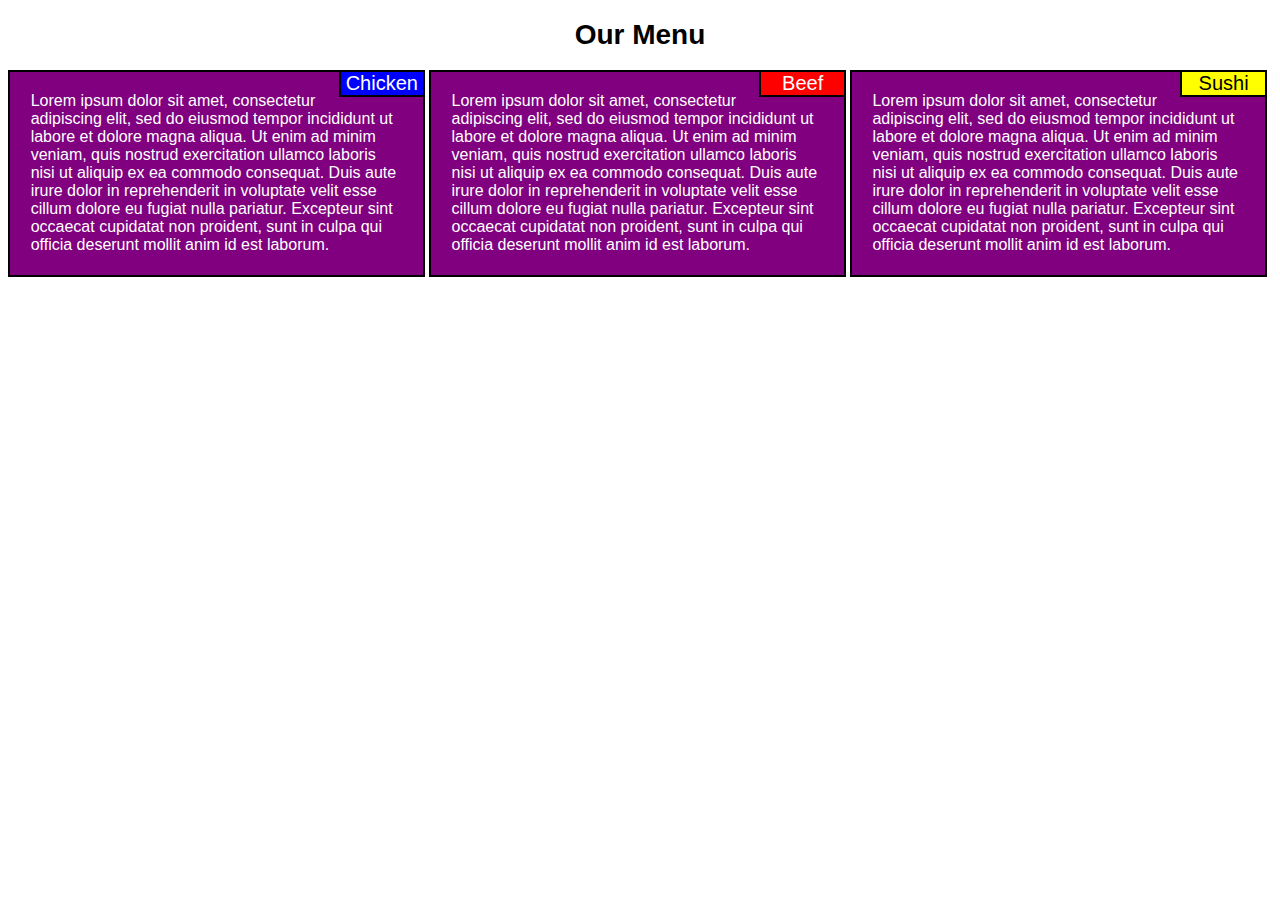
<file: module2-solution/index.html>
<!DOCTYPE html>
<html lang="en">
<head>
    <meta charset="UTF-8">
    <meta name="viewport" content="width=device-width, initial-scale=1.0">
    <meta http-equiv="X-UA-Compatible" content="ie=edge">
    <title>Document</title> 
    <link rel="stylesheet" href="CSS/styles.css">
</head>
<body>
   <div class = "container">
       <h1>Our Menu</h1>
       <div class="col-lg-4 col-md-2 col-sm"><div class="sectionchicken">Chicken</div>
           <p>Lorem ipsum dolor sit amet, consectetur adipiscing elit, sed do eiusmod tempor incididunt ut labore et dolore magna aliqua. Ut enim ad minim veniam, quis nostrud exercitation ullamco laboris nisi ut aliquip ex ea commodo consequat. Duis aute irure dolor in reprehenderit in voluptate velit esse cillum dolore eu fugiat nulla pariatur. Excepteur sint occaecat cupidatat non proident, sunt in culpa qui officia deserunt mollit anim id est laborum.
           </p> </div>
   <div class="col-lg-4 col-md-2 col-sm"><div class="sectionBeef">Beef</div>
            <p>Lorem ipsum dolor sit amet, consectetur adipiscing elit, sed do eiusmod tempor incididunt ut labore et dolore magna aliqua. Ut enim ad minim veniam, quis nostrud exercitation ullamco laboris nisi ut aliquip ex ea commodo consequat. Duis aute irure dolor in reprehenderit in voluptate velit esse cillum dolore eu fugiat nulla pariatur. Excepteur sint occaecat cupidatat non proident, sunt in culpa qui officia deserunt mollit anim id est laborum.
        </p> </div>
    <div class="col-lg-4 col-md-1 col-sm"><div class="sectionSushi">Sushi</div>
           <p> Lorem ipsum dolor sit amet, consectetur adipiscing elit, sed do eiusmod tempor incididunt ut labore et dolore magna aliqua. Ut enim ad minim veniam, quis nostrud exercitation ullamco laboris nisi ut aliquip ex ea commodo consequat. Duis aute irure dolor in reprehenderit in voluptate velit esse cillum dolore eu fugiat nulla pariatur. Excepteur sint occaecat cupidatat non proident, sunt in culpa qui officia deserunt mollit anim id est laborum.
           </p> </div>
    </div>
</body>
</html>
</file>
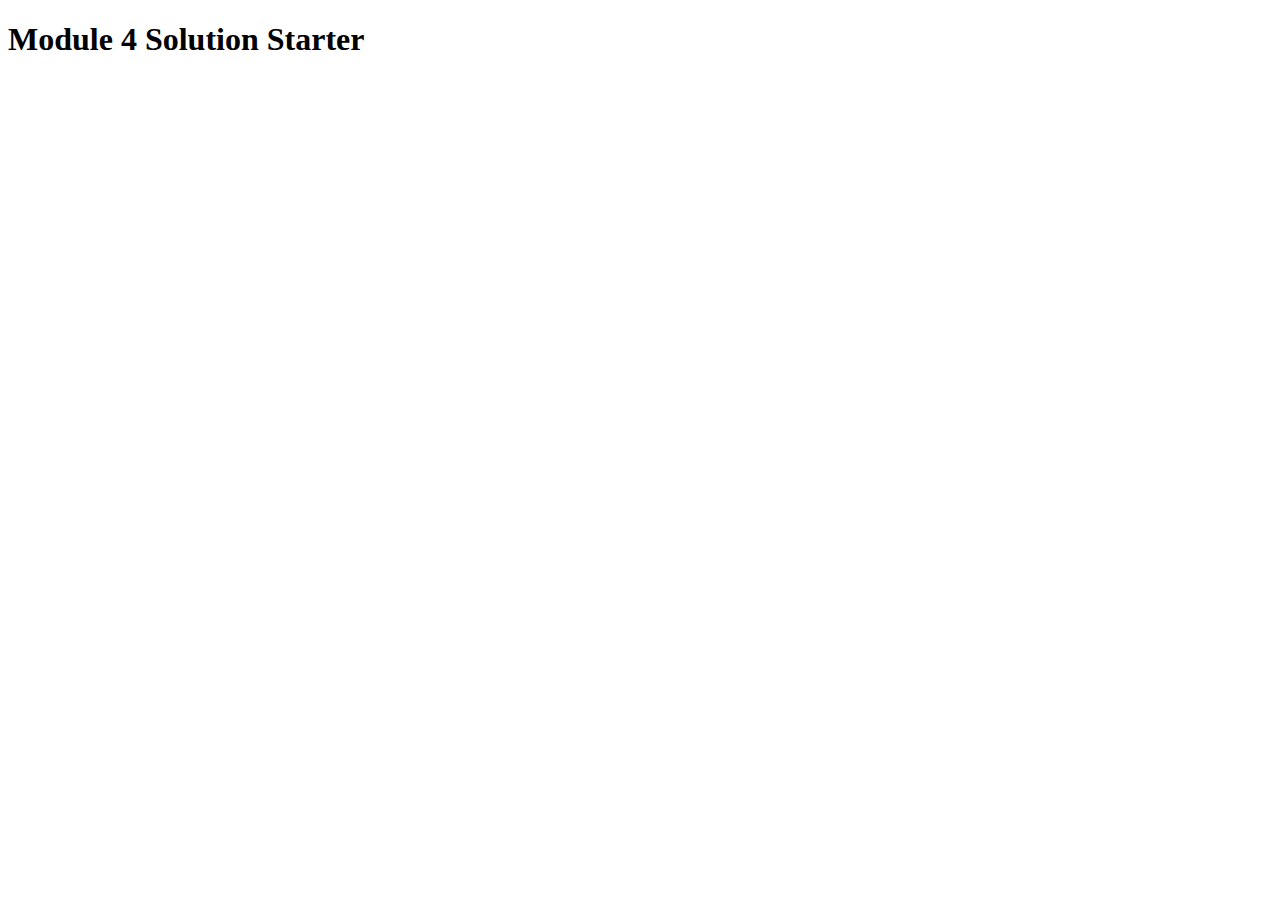
<file: module4-solution/index.html>
<!DOCTYPE html>
<html>
<head>
  <meta charset="utf-8">
  <title>Module 4 Solution Starter</title>
  <script src="SpeakHello.js"></script>
  <script src="SpeakGoodBye.js"></script>
  <script src="script.js"></script>
</head>
<body>
  <h1>Module 4 Solution Starter</h1>
</body>
</html>
</file>
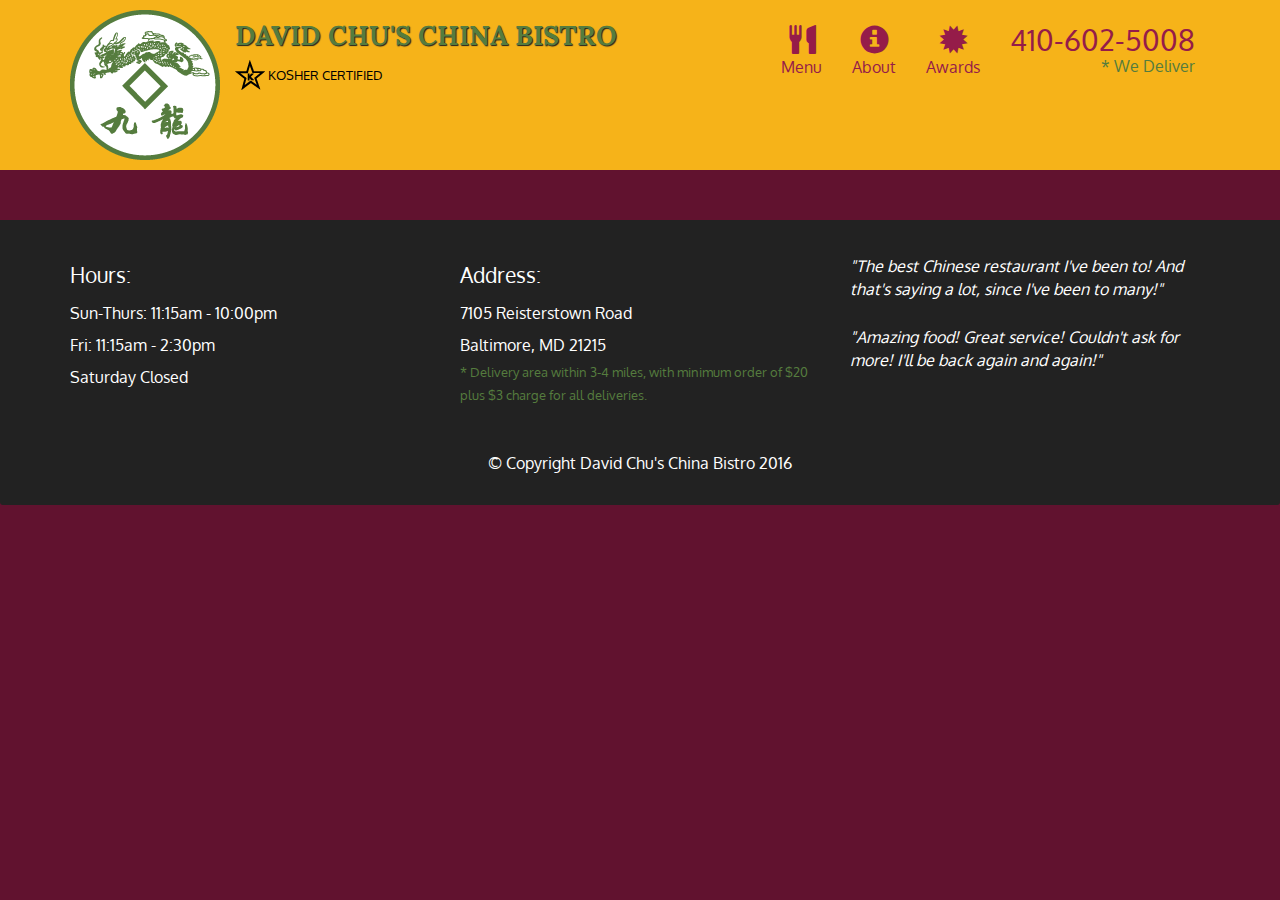
<file: module5-solution/index.html>
<!doctype html>
<html lang="en">
  <head>
    <meta charset="utf-8">
    <meta http-equiv="X-UA-Compatible" content="IE=edge">
    <meta name="viewport" content="width=device-width, initial-scale=1">
    <title>David Chu's China Bistro</title>
    <link rel="stylesheet" href="css/bootstrap.min.css">
    <link rel="stylesheet" href="css/styles.css">
    <link href='https://fonts.googleapis.com/css?family=Oxygen:400,300,700' rel='stylesheet' type='text/css'>
    <link href='https://fonts.googleapis.com/css?family=Lora' rel='stylesheet' type='text/css'>
  </head>
<body>
  <header>
    <nav id="header-nav" class="navbar navbar-default">
      <div class="container">
        <div class="navbar-header">
          <a href="index.html" class="pull-left visible-md visible-lg">
            <div id="logo-img" alt="Logo image"></div>
          </a>

          <div class="navbar-brand">
            <a href="index.html"><h1>David Chu's China Bistro</h1></a>
            <p>
              <img src="images/star-k-logo.png" alt="Kosher certification">
              <span>Kosher Certified</span>
            </p>
          </div>

          <button id="navbarToggle" type="button" class="navbar-toggle collapsed" data-toggle="collapse" data-target="#collapsable-nav" aria-expanded="false">
            <span class="sr-only">Toggle navigation</span>
            <span class="icon-bar"></span>
            <span class="icon-bar"></span>
            <span class="icon-bar"></span>
          </button>
        </div>
        
        <div id="collapsable-nav" class="collapse navbar-collapse">
           <ul id="nav-list" class="nav navbar-nav navbar-right">
            <li id="navHomeButton" class="visible-xs active">
              <a href="index.html">
                <span class="glyphicon glyphicon-home"></span> Home</a>
            </li>
            <li id="navMenuButton">
              <a href="#" onclick="$dc.loadMenuCategories();">
                <span class="glyphicon glyphicon-cutlery"></span><br class="hidden-xs"> Menu</a>
            </li>
            <li>
              <a href="#">
                <span class="glyphicon glyphicon-info-sign"></span><br class="hidden-xs"> About</a>
            </li>
            <li>
              <a href="#">
                <span class="glyphicon glyphicon-certificate"></span><br class="hidden-xs"> Awards</a>
            </li>
            <li id="phone" class="hidden-xs">
              <a href="tel:410-602-5008">
                <span>410-602-5008</span></a><div>* We Deliver</div>
            </li>
          </ul><!-- #nav-list -->
        </div><!-- .collapse .navbar-collapse -->
      </div><!-- .container -->
    </nav><!-- #header-nav -->
  </header>

  <div id="call-btn" class="visible-xs">
    <a class="btn" href="tel:410-602-5008">
    <span class="glyphicon glyphicon-earphone"></span>
    410-602-5008
    </a>
  </div>
  <div id="xs-deliver" class="text-center visible-xs">* We Deliver</div>

  <div id="main-content" class="container"></div>

  <footer class="panel-footer">
    <div class="container">
      <div class="row">
        <section id="hours" class="col-sm-4">
          <span>Hours:</span><br>
          Sun-Thurs: 11:15am - 10:00pm<br>
          Fri: 11:15am - 2:30pm<br>
          Saturday Closed
          <hr class="visible-xs">
        </section>
        <section id="address" class="col-sm-4">
          <span>Address:</span><br>
          7105 Reisterstown Road<br>
          Baltimore, MD 21215
          <p>* Delivery area within 3-4 miles, with minimum order of $20 plus $3 charge for all deliveries.</p>
          <hr class="visible-xs">
        </section>
        <section id="testimonials" class="col-sm-4">
          <p>"The best Chinese restaurant I've been to! And that's saying a lot, since I've been to many!"</p>
          <p>"Amazing food! Great service! Couldn't ask for more! I'll be back again and again!"</p>
        </section>
      </div>
      <div class="text-center">&copy; Copyright David Chu's China Bistro 2016</div>
    </div>
  </footer>

  <!-- jQuery (Bootstrap JS plugins depend on it) -->
  <script src="js/jquery-2.1.4.min.js"></script>
  <script src="js/bootstrap.min.js"></script>
  <script src="js/ajax-utils.js"></script>
  <script src="js/script.js"></script>
</body>
</html>
</file>
<file: module2-solution/CSS/styles.css>
@media(min-width: 992px){
        .col-lg-4
        {
            width: 33%;
            float: left;
            margin-right: 0.3%;
            box-sizing: border-box;
            border: 2px solid black;
            background : purple;
            color:white;
            margin-bottom: 5px;
        }   
    }

    @media(min-width: 768px) and (max-width: 991px){
        .col-md-2
        {
            width:49.5%;
            float: left;
            border: 2px solid black;
            float: left;
            margin-right: 0.3%;
            box-sizing: border-box;
            border: 2px solid black;
            background : purple;
            color:white;
            margin-bottom: 5px;
        }
        .col-md-1
        {
            width:99.3%;
            float: left;
            border: 2px solid black;
            box-sizing: border-box;
            border: 2px solid black;
            background : purple;
            color:white;
            margin-bottom: 5px;
        }
    }
    @media(max-width: 767px){
        .col-sm
        {
            width:100%;
            float: left;
            border: 2px solid black;
            box-sizing: border-box;
            border: 2px solid black;  
            background : purple;
            color:white;
            margin-bottom: 5px;
        }
    }
    body{font-family: 'Segoe UI', Tahoma, Geneva, Verdana, sans-serif}
    h1{
        text-align: center;
        font-size: 1.75em;}
    p{margin:5%;}
    .container{width:100%;}
    .sectionchicken{
        font-size: 1.25em;
        position: relative;
        border-top: 0px solid !important;
        top: 0;
        border-right: 0px solid !important;
        float: right;
        width: 20%;
        text-align: center;
        border:2px solid black;
        background:blue;
        color:white;
    }
    .sectionBeef{
        font-size: 1.25em;
        position: relative;
        border-top: 0px solid !important;
        top: 0;
        border-right: 0px solid !important;
        float: right;
        width: 20%;
        text-align: center;
        border:2px solid black;
        background:red;
        color:white;}

    .sectionSushi{
        font-size: 1.25em;
        position: relative;
        border-top: 0px solid !important;
        top: 0;
        border-right: 0px solid !important;
        float: right;
        width: 20%;
        text-align: center;
        border:2px solid black;
        background:yellow;
        color:black;
    }
</file>
<file: module5-solution/css/styles.css>
body {
  font-size: 16px;
  color: #fff;
  background-color: #61122f;
  font-family: 'Oxygen', sans-serif;
}

/** HEADER **/
#header-nav {
  background-color: #f6b319;
  border-radius: 0;
  border: 0;
}

#logo-img {
  background: url('../images/restaurant-logo_large.png') no-repeat;
  width: 150px;
  height: 150px;
  margin: 10px 15px 10px 0;
}

.navbar-brand {
  padding-top: 25px;
}
.navbar-brand h1 { /* Restaurant name */
  font-family: 'Lora', serif;
  color: #557c3e;
  font-size: 1.5em;
  text-transform: uppercase;
  font-weight: bold;
  text-shadow: 1px 1px 1px #222;
  margin-top: 0;
  margin-bottom: 0;
  line-height: .75;
}
.navbar-brand a:hover, .navbar-brand a:focus {
  text-decoration: none;
}
.navbar-brand p { /* Kosher cert */
  color: #000;
  text-transform: uppercase;
  font-size: .7em;
  margin-top: 15px;
}
.navbar-brand p span { /* Star-K */
  vertical-align: middle;
}

#nav-list {
  margin-top: 10px;
}
#nav-list a {
  color: #951C49;
  text-align: center;
}
#nav-list a:hover {
  background: #E7E7E7;
}
#nav-list a span {
  font-size: 1.8em;
}

#phone {
  margin-top: 5px;
}
#phone a { /* Phone number */
  text-align: right;
  padding-bottom: 0;
}
#phone div { /* We Deliver */
  color: #557c3e;
  text-align: right;
  padding-right: 15px;
}

.navbar-header button.navbar-toggle, .navbar-header .icon-bar {
  border: 1px solid #61122f;
}
.navbar-header button.navbar-toggle {
  clear: both;
  margin-top: -30px;
}
/* END HEADER */

/* FOOTER */
.panel-footer {
  margin-top: 30px;
  padding-top: 35px;
  padding-bottom: 30px;
  background-color: #222;
  border-top: 0;
}
.panel-footer div.row {
  margin-bottom: 35px;
}
#hours, #address {
  line-height: 2;
}
#hours > span, #address > span {
  font-size: 1.3em;
}
#address p {
  color: #557c3e;
  font-size: .8em;
  line-height: 1.8;
}
#testimonials {
  font-style: italic;
}
#testimonials p:nth-child(2) {
  margin-top: 25px;
}
/* END FOOTER */



/* HOME PAGE */
.container .jumbotron {
  box-shadow: 0 0 50px #3F0C1F;
  border: 2px solid #3F0C1F;
}

#menu-tile, #specials-tile, #map-tile {
  height: 250px;
  width: 100%;
  margin-bottom: 15px;
  position: relative;
  border: 2px solid #3F0C1F;
  overflow: hidden;
}
#menu-tile:hover, #specials-tile:hover, #map-tile:hover {
  box-shadow: 0 1px 5px 1px #cccccc;
}
#menu-tile {
  background: url('../images/menu-tile.jpg') no-repeat;
  background-position: center;
}
#specials-tile {
  background: url('../images/specials-tile.jpg') no-repeat;
  background-position: center;
}
#menu-tile span, #specials-tile span, #map-tile span {
  position: absolute;
  bottom: 0;
  right: 0;
  width: 100%;
  text-align: center;
  font-size: 1.6em;
  text-transform: uppercase;
  background-color: #000;
  color: #fff;
  opacity: .8;
}
/* END HOME PAGE */

/* MENU CATEGORIES PAGE */
.category-tile { 
  position: relative;
  border: 2px solid #3F0C1F;
  overflow: hidden;
  width: 200px;
  height: 200px;
  margin: 0 auto 15px;
}
.category-tile span {
  position: absolute;
  bottom: 0;
  right: 0;
  width: 100%;
  text-align: center;
  font-size: 1.2em;
  text-transform: uppercase;
  background-color: #000;
  color: #fff;
  opacity: .8;
}
.category-tile:hover {
  box-shadow: 0 1px 5px 1px #cccccc;
}

#menu-categories-title + div {
  margin-bottom: 50px;
}
/* END MENU CATEGORIES PAGE */

/* SINGLE CATEGORY PAGE */
.menu-item-tile {
  margin-bottom: 25px;
}
.menu-item-tile hr {
  width: 80%;
}
.menu-item-tile .menu-item-price {
  font-size: 1.1em;
  text-align: right;
  margin-top: -15px;
  margin-right: -15px;
}
.menu-item-tile .menu-item-price span {
  font-size: .6em;
}
.menu-item-photo {
  position: relative;
  border: 2px solid #3F0C1F; 
  overflow: hidden;
  padding: 0;
  margin-right: -15px;
  margin-left: auto;
  margin-bottom: 20px;
  max-width: 250px;
}
.menu-item-photo div {
  position: absolute;
  bottom: 0;
  right: 0;
  width: 80px;
  background-color: #557c3e;
  text-align: center;
}
.menu-item-description {
  padding-right: 30px;
}
h3.menu-item-title {
  margin: 0 0 10px;
}
.menu-item-details {
  font-size: .9em;
  font-style: italic;
}
/* END SINGLE CATEGORY PAGE */


/********** Large devices only **********/
@media (min-width: 1200px) {
  .container .jumbotron {
    background: url('../images/jumbotron_1200.jpg') no-repeat;
    height: 675px;
  }
}

/********** Medium devices only **********/
@media (min-width: 992px) and (max-width: 1199px) {
  /* Header */
  #logo-img {
    background: url('../images/restaurant-logo_medium.png') no-repeat;
    width: 100px;
    height: 100px;
    margin: 5px 5px 5px 0;
  }
  /* End Header */

  /* Home Page */
  .container .jumbotron {
    background: url('../images/jumbotron_992.jpg') no-repeat;
    height: 558px;
  }
  /* End Home Page */
}

/********** Small devices only **********/
@media (min-width: 768px) and (max-width: 991px) {
  /* Home Page */
  .container .jumbotron {
    background: url('../images/jumbotron_768.jpg') no-repeat;
    height: 432px;
  }
  /* End Home Page */
}

/********** Extra small devices only **********/
@media (max-width: 767px) {
  /* Header */
  .navbar-brand {
    padding-top: 10px;
    height: 80px;
  }
  .navbar-brand h1 { /* Restaurant name */
    padding-top: 10px;
    font-size: 5vw; /* 1vw = 1% of viewport width */
  }
  .navbar-brand p { /* Kosher cert */
    font-size: .6em;
    margin-top: 12px;
  }
  .navbar-brand p img { /* Star-K */
    height: 20px;
  }

  #collapsable-nav a { /* Collapsed nav menu text */
    font-size: 1.2em;
  }
  #collapsable-nav a span { /* Collapsed nav menu glyph */
    font-size: 1em;
    margin-right: 5px;
  }

  #call-btn > a {
    font-size: 1.5em;
    display: block;
    margin: 0 20px;
    padding: 10px;
    border: 2px solid #fff;
    background-color: #f6b319;
    color: #951c49;
  }
  #xs-deliver {
    margin-top: 5px;
    font-size: .7em;
    letter-spacing: .1em;
    text-transform: uppercase;
  }
  /* End Header */

  /* Footer */
  .panel-footer section {
    margin-bottom: 30px;
    text-align: center;
  }
  .panel-footer section:nth-child(3) {
    margin-bottom: 0; /* margin already exists on the whole row */
  }
  .panel-footer section hr {
    width: 50%;
  }
  /* End Footer */

  /* Home Page */
  .container .jumbotron {
    margin-top: 30px;
    padding: 0;
  }
  #menu-tile, #specials-tile {
    width: 360px;
    margin: 0 auto 15px;
  }

  .menu-item-photo {
    margin-right: auto;
  }
  .menu-item-tile .menu-item-price {
    text-align: center;
  }
  .menu-item-description {
    text-align: center;;
  }
}


/********** Super extra small devices Only :-) (e.g., iPhone 4) **********/
@media (max-width: 479px) {
  /* Header */
  .navbar-brand h1 { /* Restaurant name */
    padding-top: 5px;
    font-size: 6vw;
  }
  /* End Header */
  
  /* Home page */
  #menu-tile, #specials-tile {
    width: 280px;
    margin: 0 auto 15px;
  }

  .col-xxs-12 {
    position: relative;
    min-height: 1px;
    padding-right: 15px;
    padding-left: 15px;
    float: left;
    width: 100%;
  }
}
</file>
